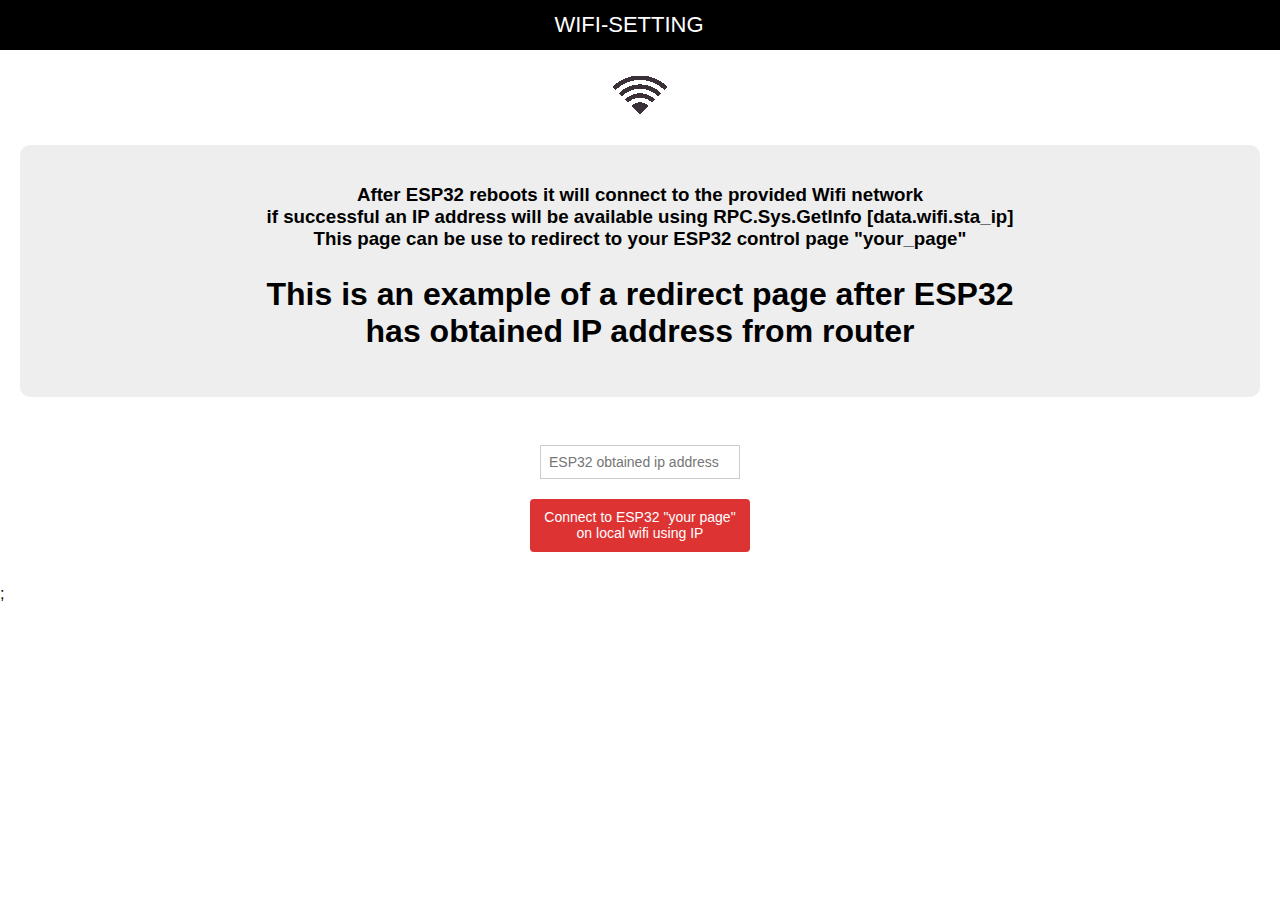
<file: fs/info.html>
<!DOCTYPE HTML>
<html>
<head>
	<meta name='viewport' content='width=device-width, initial-scale=1.0'>
	<style>	/* Copyright 2014 Owen Versteeg; MIT licensed */body,textarea,input,select{background:0;border-radius:0;font:16px sans-serif;margin:0}.smooth{transition:all .2s}.btn,.nav a{text-decoration:none}.container{margin:0 20px;width:auto}label>*{display:inline}form>*{display:block;margin-bottom:10px}.btn{background:#999;border-radius:6px;border:0;color:#fff;cursor:pointer;display:inline-block;margin:2px 0;padding:12px 30px 14px}.btn:hover{background:#888}.btn:active,.btn:focus{background:#777}.btn-a{background:#0ae}.btn-a:hover{background:#09d}.btn-a:active,.btn-a:focus{background:#08b}.btn-b{background:#3c5}.btn-b:hover{background:#2b4}.btn-b:active,.btn-b:focus{background:#2a4}.btn-c{background:#d33}.btn-c:hover{background:#c22}.btn-c:active,.btn-c:focus{background:#b22}.btn-sm{border-radius:4px;padding:10px 14px 11px}.row{margin:1% 0;overflow:auto}.col{float:left}.table,.c12{width:100%}.c11{width:91.66%}.c10{width:83.33%}.c9{width:75%}.c8{width:66.66%}.c7{width:58.33%}.c6{width:50%}.c5{width:41.66%}.c4{width:33.33%}.c3{width:25%}.c2{width:16.66%}.c1{width:8.33%}h1{font-size:3em}.btn,h2{font-size:2em}.ico{font:33px Arial Unicode MS,Lucida Sans Unicode}.addon,.btn-sm,.nav,textarea,input,select{outline:0;font-size:14px}textarea,input,select{padding:8px;border:1px solid #ccc}textarea:focus,input:focus,select:focus{border-color:#5ab}textarea,input[type=text]{-webkit-appearance:none;width:13em}.addon{padding:8px 12px;box-shadow:0 0 0 1px #ccc}.nav,.nav .current,.nav a:hover{background:#000;color:#fff}.nav{height:24px;padding:11px 0 15px}.nav a{color:#aaa;padding-right:1em;position:relative;top:-1px}.nav .pagename{font-size:22px;top:1px}.btn.btn-close{background:#000;float:right;font-size:25px;margin:-54px 7px;display:none}@media(min-width:1310px){.container{margin:auto;width:1270px}}@media(max-width:870px){.row .col{width:100%}}@media(max-width:500px){.btn.btn-close{display:block}.nav{overflow:hidden}.pagename{margin-top:-11px}.nav:active,.nav:focus{height:auto}.nav div:before{background:#000;border-bottom:10px double;border-top:3px solid;content:'';float:right;height:4px;position:relative;right:3px;top:14px;width:20px}.nav a{padding:.5em 0;display:block;width:50%}}.table th,.table td{padding:.5em;text-align:left}.table tbody>:nth-child(2n-1){background:#ddd}.msg{padding:1.5em;background:#def;border-left:5px solid #59d}
	.hero { background: #eee; padding: 20px; border-radius: 10px; margin-top: 1em; }
	.hero h1 { margin-top: 0; margin-bottom: 0.3em; }
	.c4 { padding: 10px; box-sizing: border-box; }
	.c4 h3 { margin-top: 0; }
	.c4 a { margin-top: 10px; display: inline-block; }
	.form-control { margin: 0.5em 0; }
	.form label { min-width: 8em; display: inline-block; }
	.connect {height: 60px;  width: 60px; padding-top: 15px;  padding-bottom:: 10px;}
	#result {
		background-color: #f0f0f0; border: 1px solid #ccc; border-radius: 5px;
		font-family: "SFMono-Regular", Consolas, "Liberation Mono", Menlo, Courier, monospace;
		min-height: 7em; white-space: pre; padding: 0.5em; overflow: auto;
	}
	.hero { background: #eee; padding: 20px; border-radius: 10px; margin-top: 1em; }
	.hero h1 { margin-top: 0; margin-bottom: 0.3em; }
	.c4 { padding: 10px; box-sizing: border-box; }
	.c4 h3 { margin-top: 0; }
	.c4 a { margin-top: 10px; display: inline-block; }
	.form-control { margin: 0.5em 0; }
	.form label { min-width: 8em; display: inline-block; }
</style>
</head>
<body>
	<nav class="nav" tabindex="-1" onclick="this.focus()">
		<div class="container">
			<center><a class="pagename current" >WIFI-SETTING</a></center>
		</div>
	</nav>
	<center>
		<img src="disconnected.png" alt='connect' class='connect' id='connection'>
		<br>
		<div class='container'>
			<div class='hero'>
				<h3 id='msg' >After ESP32 reboots it will connect to the provided Wifi network 
					<br>if successful an IP address will be available using RPC.Sys.GetInfo [data.wifi.sta_ip]
					<br>This page can be use to redirect to your ESP32 control page "your_page" <br></h3>
					<h2> This is an example of a redirect page after ESP32 <br> has obtained IP address from router</h2>
				</div>
				<div class="row form">
					<div class="col c12">
						<br>
						<br>
						<input class='input' type='text' id='ipaddress' placeholder='ESP32 obtained ip address' name='psw' >
						<br>
						<br>
						<button class="btn btn-sm btn-c" id='connect'>Connect to ESP32 "your page" <br> on local wifi using IP</button>
						<br>
						<br>
					</div>
				</div>
			</div>
		</center>
		<script type="text/javascript" src="zepto.min.js"></script>;
		<script type="text/javascript">
			$('#connect').on('click', function() {
				window.location.href = "http://" + $('#ipaddress').val()+'/your_page.html';
			});
		</script>
	</body>
	</html>
</file>
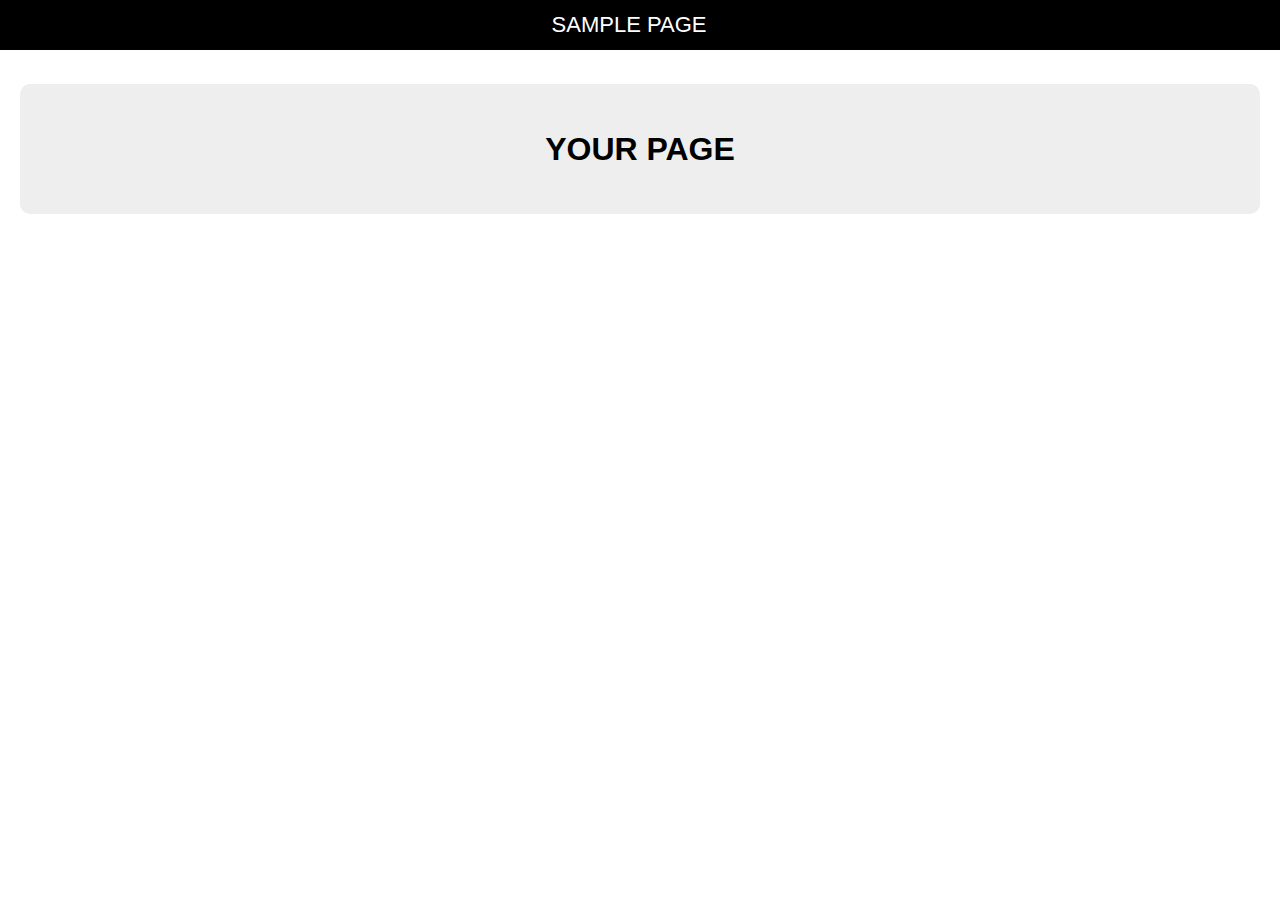
<file: fs/your_page.html>
<!DOCTYPE HTML>
<html>
<head>
	<meta name='viewport' content='width=device-width, initial-scale=1.0'>
	<link rel="stylesheet" type="text/css" href="style.css">
</head>
<body>
	<nav class="nav" tabindex="-1" onclick="this.focus()">
		<div class="container">
			<center><a class="pagename current" >SAMPLE PAGE</a></center>
		</div>
	</nav>
	<center>
		<br>
		<div class='container'>
			<div class='hero'>
				<h2 id='msg' >YOUR PAGE</h2>
			</div>
		</div>
	</center>
</body>
</html>
<script type="text/javascript" src="zepto.min.js"></script>
</file>
<file: fs/style.css>
/* Copyright 2014 Owen Versteeg; MIT licensed */body,textarea,input,select{background:0;border-radius:0;font:16px sans-serif;margin:0}.smooth{transition:all .2s}.btn,.nav a{text-decoration:none}.container{margin:0 20px;width:auto}label>*{display:inline}form>*{display:block;margin-bottom:10px}.btn{background:#999;border-radius:6px;border:0;color:#fff;cursor:pointer;display:inline-block;margin:2px 0;padding:12px 30px 14px}.btn:hover{background:#888}.btn:active,.btn:focus{background:#777}.btn-a{background:#0ae}.btn-a:hover{background:#09d}.btn-a:active,.btn-a:focus{background:#08b}.btn-b{background:#3c5}.btn-b:hover{background:#2b4}.btn-b:active,.btn-b:focus{background:#2a4}.btn-c{background:#d33}.btn-c:hover{background:#c22}.btn-c:active,.btn-c:focus{background:#b22}.btn-sm{border-radius:4px;padding:10px 14px 11px}.row{margin:1% 0;overflow:auto}.col{float:left}.table,.c12{width:100%}.c11{width:91.66%}.c10{width:83.33%}.c9{width:75%}.c8{width:66.66%}.c7{width:58.33%}.c6{width:50%}.c5{width:41.66%}.c4{width:33.33%}.c3{width:25%}.c2{width:16.66%}.c1{width:8.33%}h1{font-size:3em}.btn,h2{font-size:2em}.ico{font:33px Arial Unicode MS,Lucida Sans Unicode}.addon,.btn-sm,.nav,textarea,input,select{outline:0;font-size:14px}textarea,input,select{padding:8px;border:1px solid #ccc}textarea:focus,input:focus,select:focus{border-color:#5ab}textarea,input[type=text]{-webkit-appearance:none;width:13em}.addon{padding:8px 12px;box-shadow:0 0 0 1px #ccc}.nav,.nav .current,.nav a:hover{background:#000;color:#fff}.nav{height:24px;padding:11px 0 15px}.nav a{color:#aaa;padding-right:1em;position:relative;top:-1px}.nav .pagename{font-size:22px;top:1px}.btn.btn-close{background:#000;float:right;font-size:25px;margin:-54px 7px;display:none}@media(min-width:1310px){.container{margin:auto;width:1270px}}@media(max-width:870px){.row .col{width:100%}}@media(max-width:500px){.btn.btn-close{display:block}.nav{overflow:hidden}.pagename{margin-top:-11px}.nav:active,.nav:focus{height:auto}.nav div:before{background:#000;border-bottom:10px double;border-top:3px solid;content:'';float:right;height:4px;position:relative;right:3px;top:14px;width:20px}.nav a{padding:.5em 0;display:block;width:50%}}.table th,.table td{padding:.5em;text-align:left}.table tbody>:nth-child(2n-1){background:#ddd}.msg{padding:1.5em;background:#def;border-left:5px solid #59d}
	.hero { background: #eee; padding: 20px; border-radius: 10px; margin-top: 1em; }
	.hero h1 { margin-top: 0; margin-bottom: 0.3em; }
	.c4 { padding: 10px; box-sizing: border-box; }
	.c4 h3 { margin-top: 0; }
	.c4 a { margin-top: 10px; display: inline-block; }
	.form-control { margin: 0.5em 0; }
	.form label { min-width: 8em; display: inline-block; }
	.connect {height: 60px;  width: 60px; padding-top: 15px;  padding-bottom:: 10px;}
	#result {
		background-color: #f0f0f0; border: 1px solid #ccc; border-radius: 5px;
		font-family: "SFMono-Regular", Consolas, "Liberation Mono", Menlo, Courier, monospace;
		min-height: 7em; white-space: pre; padding: 0.5em; overflow: auto;
	}
	.hero { background: #eee; padding: 20px; border-radius: 10px; margin-top: 1em; }
	.hero h1 { margin-top: 0; margin-bottom: 0.3em; }
	.c4 { padding: 10px; box-sizing: border-box; }
	.c4 h3 { margin-top: 0; }
	.c4 a { margin-top: 10px; display: inline-block; }
	.form-control { margin: 0.5em 0; }
	.form label { min-width: 8em; display: inline-block; }
</file>
